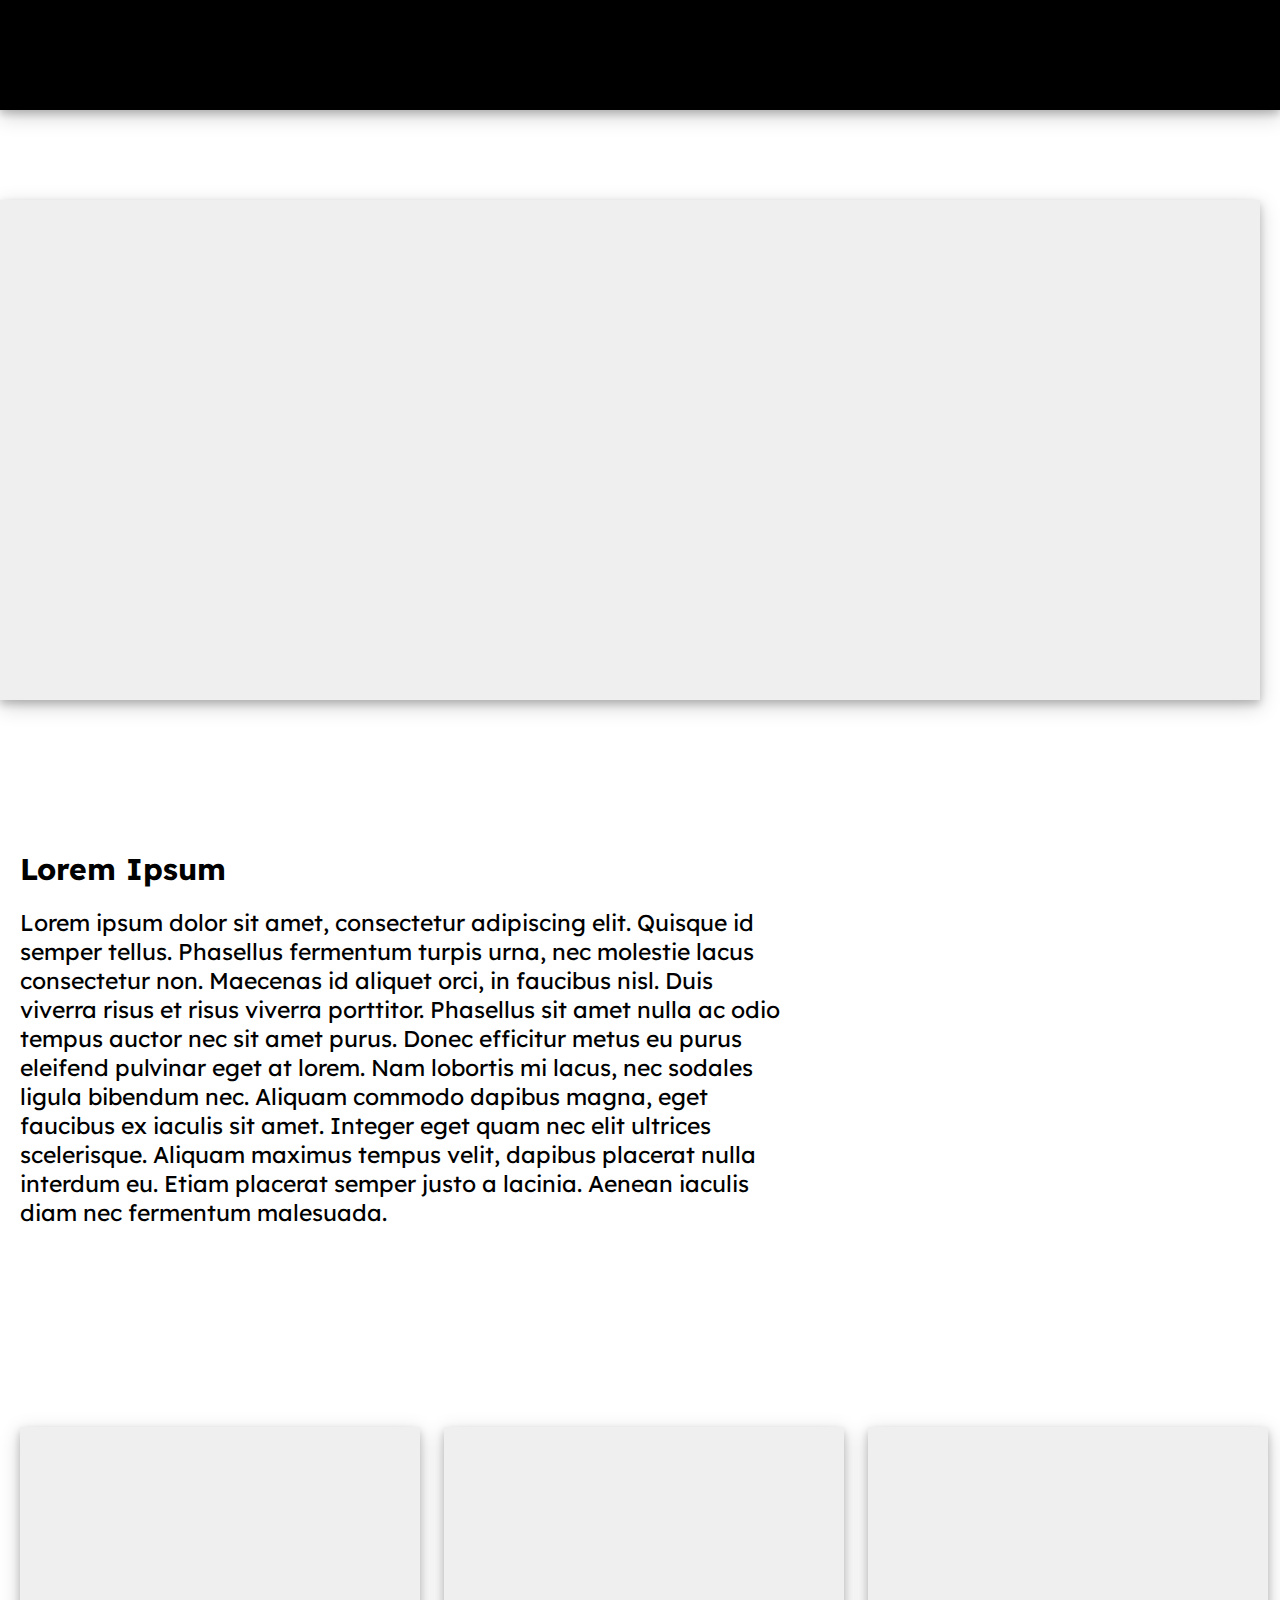
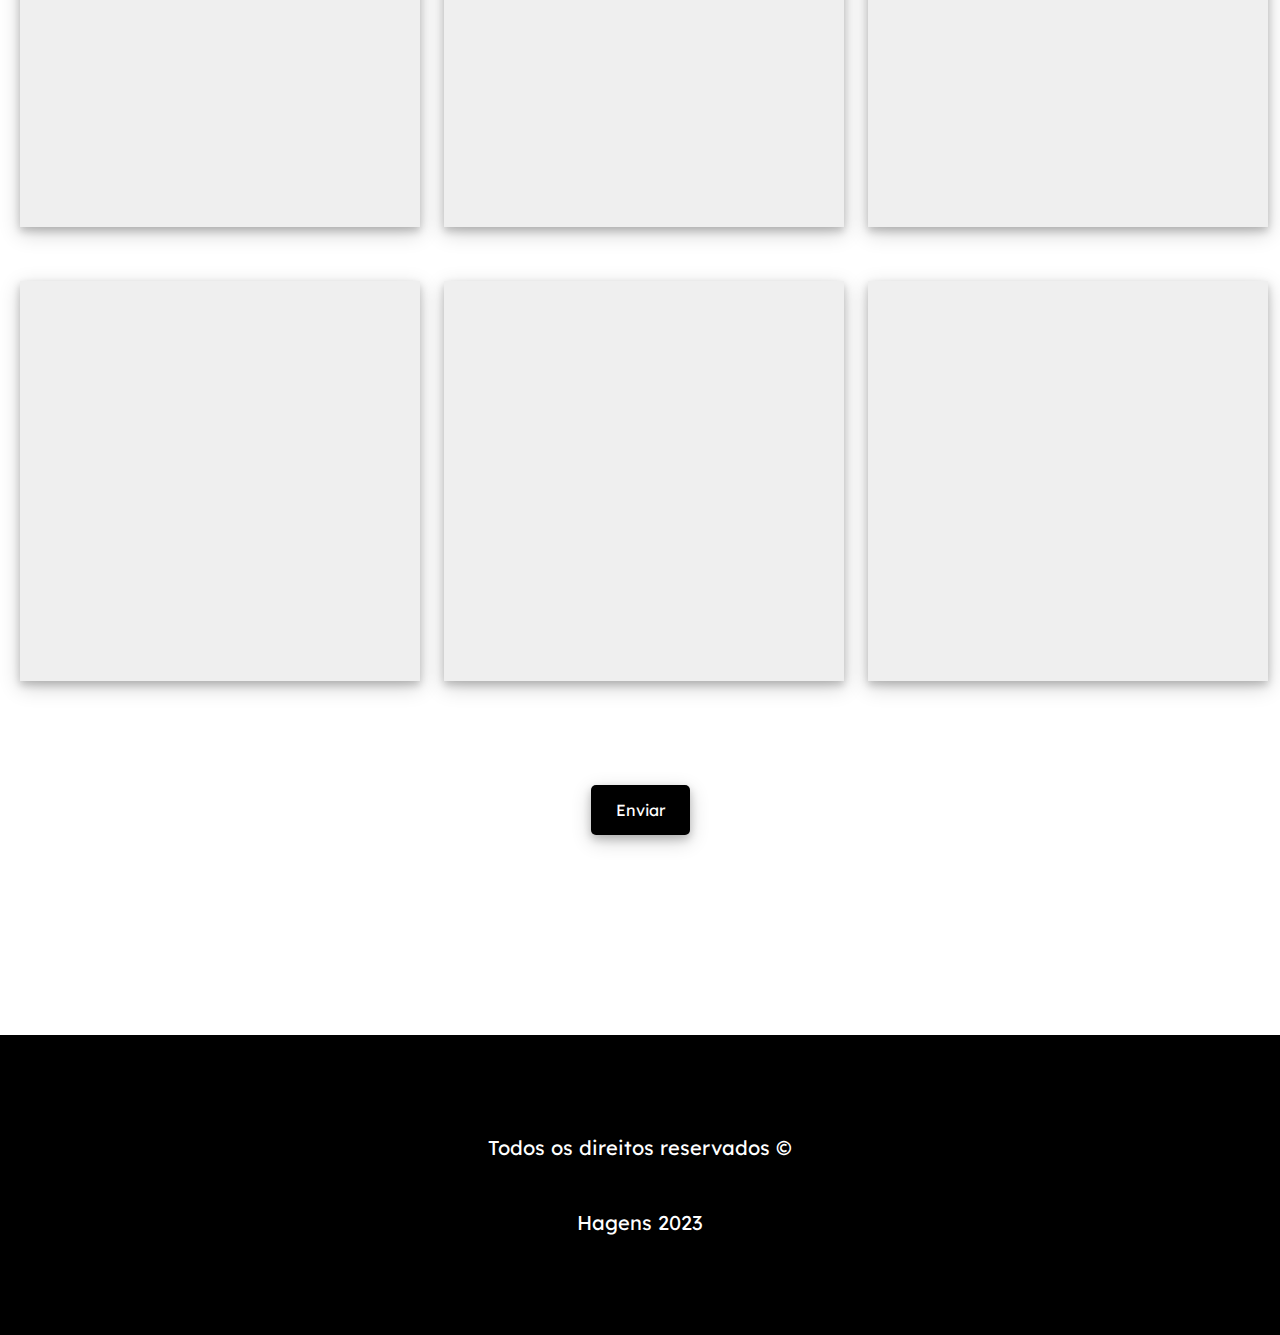
<file: index.html>
<!doctype html>

<html lang="pt-br">

<head>
	<title>Projeto WCI</title>

	<meta charset="utf-8">

	<link rel="stylesheet" type="text/css" href="https://lucashagens.github.io/projeto-wci/style.css" />

	<link rel="stylesheet" href="https://maxcdn.bootstrapcdn.com/font-awesome/4.5.0/css/font-awesome.min.css">

	<link rel="preconnect" href="https://fonts.googleapis.com">
	<link rel="preconnect" href="https://fonts.gstatic.com" crossorigin>
	<link href="https://fonts.googleapis.com/css2?family=Lexend+Deca&display=swap" rel="stylesheet">
	<!-- Google Tag Manager -->
	<script>(function (w, d, s, l, i) {
			w[l] = w[l] || []; w[l].push({
				'gtm.start':
					new Date().getTime(), event: 'gtm.js'
			}); var f = d.getElementsByTagName(s)[0],
				j = d.createElement(s), dl = l != 'dataLayer' ? '&l=' + l : ''; j.async = true; j.src =
					'https://www.googletagmanager.com/gtm.js?id=' + i + dl; f.parentNode.insertBefore(j, f);
		})(window, document, 'script', 'dataLayer', 'GTM-KJG2FBJZ');</script>
	<!-- End Google Tag Manager -->
</head>

<body>
	<!-- Google Tag Manager (noscript) -->
	<noscript><iframe src="https://www.googletagmanager.com/ns.html?id=GTM-KJG2FBJZ" height="0" width="0"
			style="display:none;visibility:hidden"></iframe></noscript>
	<!-- End Google Tag Manager (noscript) -->

	<div class='header'>

	</div><!--header-->


	<div class="center1">

		<div class="big-box">

		</div><!--big-box-->

		<h2>Lorem Ipsum</h2>

		<p class="lorem"> Lorem ipsum dolor sit amet, consectetur adipiscing elit. Quisque id semper tellus. Phasellus
			fermentum turpis urna, nec molestie lacus consectetur non. Maecenas id aliquet orci, in faucibus nisl. Duis
			viverra risus et risus viverra porttitor. Phasellus sit amet nulla ac odio tempus auctor nec sit amet purus.
			Donec efficitur metus eu purus eleifend pulvinar eget at lorem. Nam lobortis mi lacus, nec sodales ligula
			bibendum nec. Aliquam commodo dapibus magna, eget faucibus ex iaculis sit amet. Integer eget quam nec elit
			ultrices scelerisque. Aliquam maximus tempus velit, dapibus placerat nulla interdum eu. Etiam placerat
			semper justo a lacinia. Aenean iaculis diam nec fermentum malesuada.</p>

		<div class="boxes">
			<div class="single-box">

			</div><!--single-box-->

			<div class="single-box">

			</div><!--single-box-->

			<div class="single-box">

			</div><!--single-box-->
		</div><!--boxes-->

		<div class="boxes1">
			<div class="single-box">

			</div><!--single-box-->

			<div class="single-box">

			</div><!--single-box-->

			<div class="single-box">

			</div><!--single-box-->
		</div><!--boxes1-->

		<div class="submit">
			<button type="submit" class="botao-enviar" id="btn-form">
				Enviar
			</button>
		</div><!--submit-->

	</div><!--center1-->


	<div class="footer">
		<div class="center">
			<p>Todos os direitos reservados ©</p>
			<p>Hagens 2023
			<p>
		</div><!--center-->
	</div><!--footer-->

</body>
<script>
	let btn = document.getElementById("btn-whatsapp");
	btn.addEventListener("click", function () {
		dataLayer.push({ "event": "WhatsAppClick" })
	})
</script>










</html>
</file>
